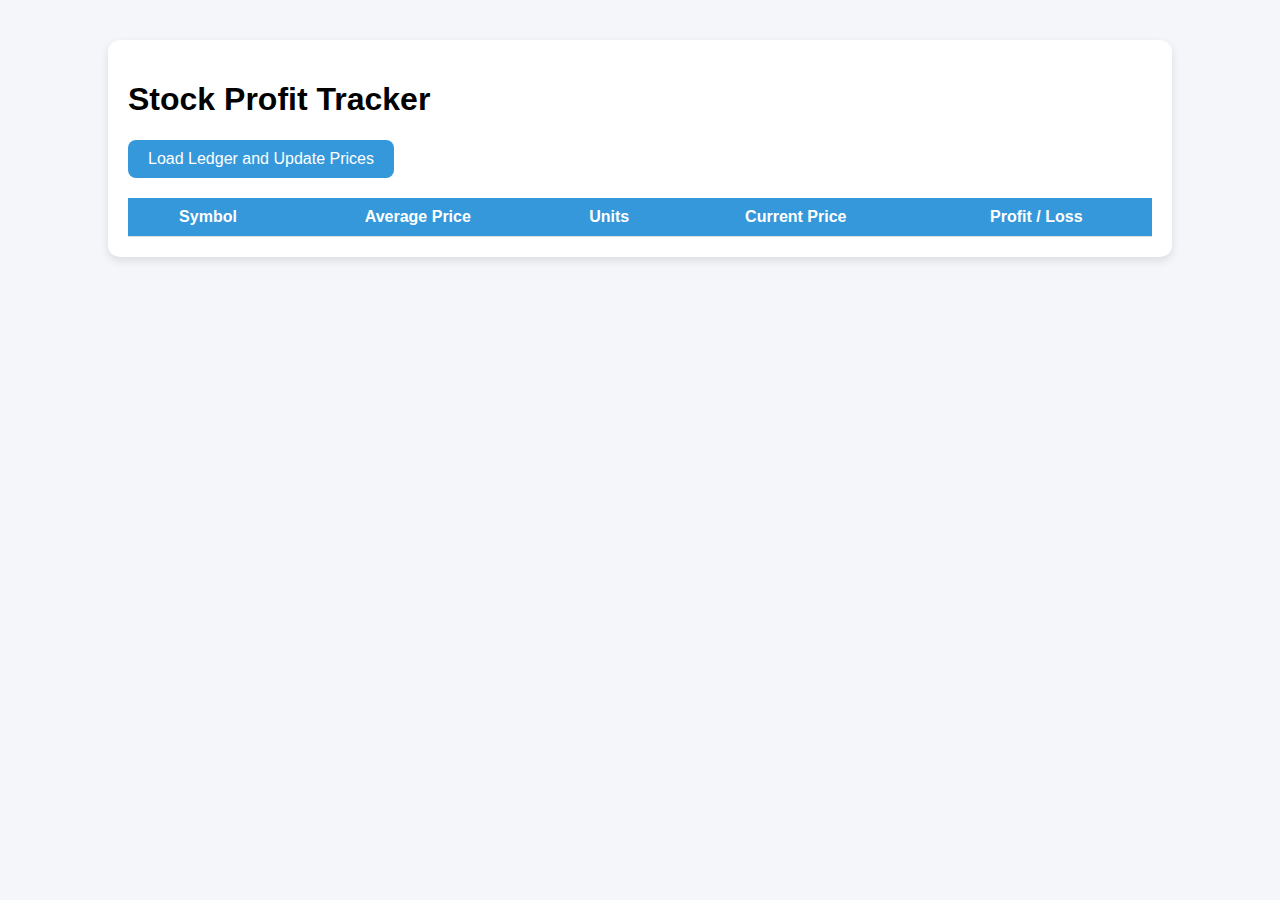
<file: stock/index.html>
<!DOCTYPE html>
<html lang="en">
<head>
  <meta charset="UTF-8" />
  <meta name="viewport" content="width=device-width, initial-scale=1.0" />
  <title>Stock Profit Tracker</title>
  <link rel="stylesheet" href="style.css" />
</head>
<body>
  <div class="container">
    <h1>Stock Profit Tracker</h1>
    <button id="loadDataBtn">Load Ledger and Update Prices</button>
    <table id="resultsTable">
      <thead>
        <tr>
          <th>Symbol</th>
          <th>Average Price</th>
          <th>Units</th>
          <th>Current Price</th>
          <th>Profit / Loss</th>
        </tr>
      </thead>
      <tbody></tbody>
    </table>
  </div>

  <script src="script.js"></script>
</body>
</html>
</file>
<file: stock/style.css>
body {
  font-family: Arial, sans-serif;
  background-color: #f5f6fa;
  margin: 0;
  padding: 0;
}

.container {
  width: 80%;
  margin: 40px auto;
  background: white;
  padding: 20px;
  border-radius: 12px;
  box-shadow: 0 4px 10px rgba(0, 0, 0, 0.1);
}

button {
  background-color: #3498db;
  color: white;
  border: none;
  padding: 10px 20px;
  border-radius: 8px;
  cursor: pointer;
  font-size: 16px;
}

button:hover {
  background-color: #2980b9;
}

table {
  width: 100%;
  border-collapse: collapse;
  margin-top: 20px;
}

th, td {
  padding: 10px;
  text-align: center;
  border-bottom: 1px solid #ddd;
}

th {
  background-color: #3498db;
  color: white;
}

tr:nth-child(even) {
  background-color: #f2f2f2;
}

.profit {
  color: green;
}

.loss {
  color: red;
}
</file>
